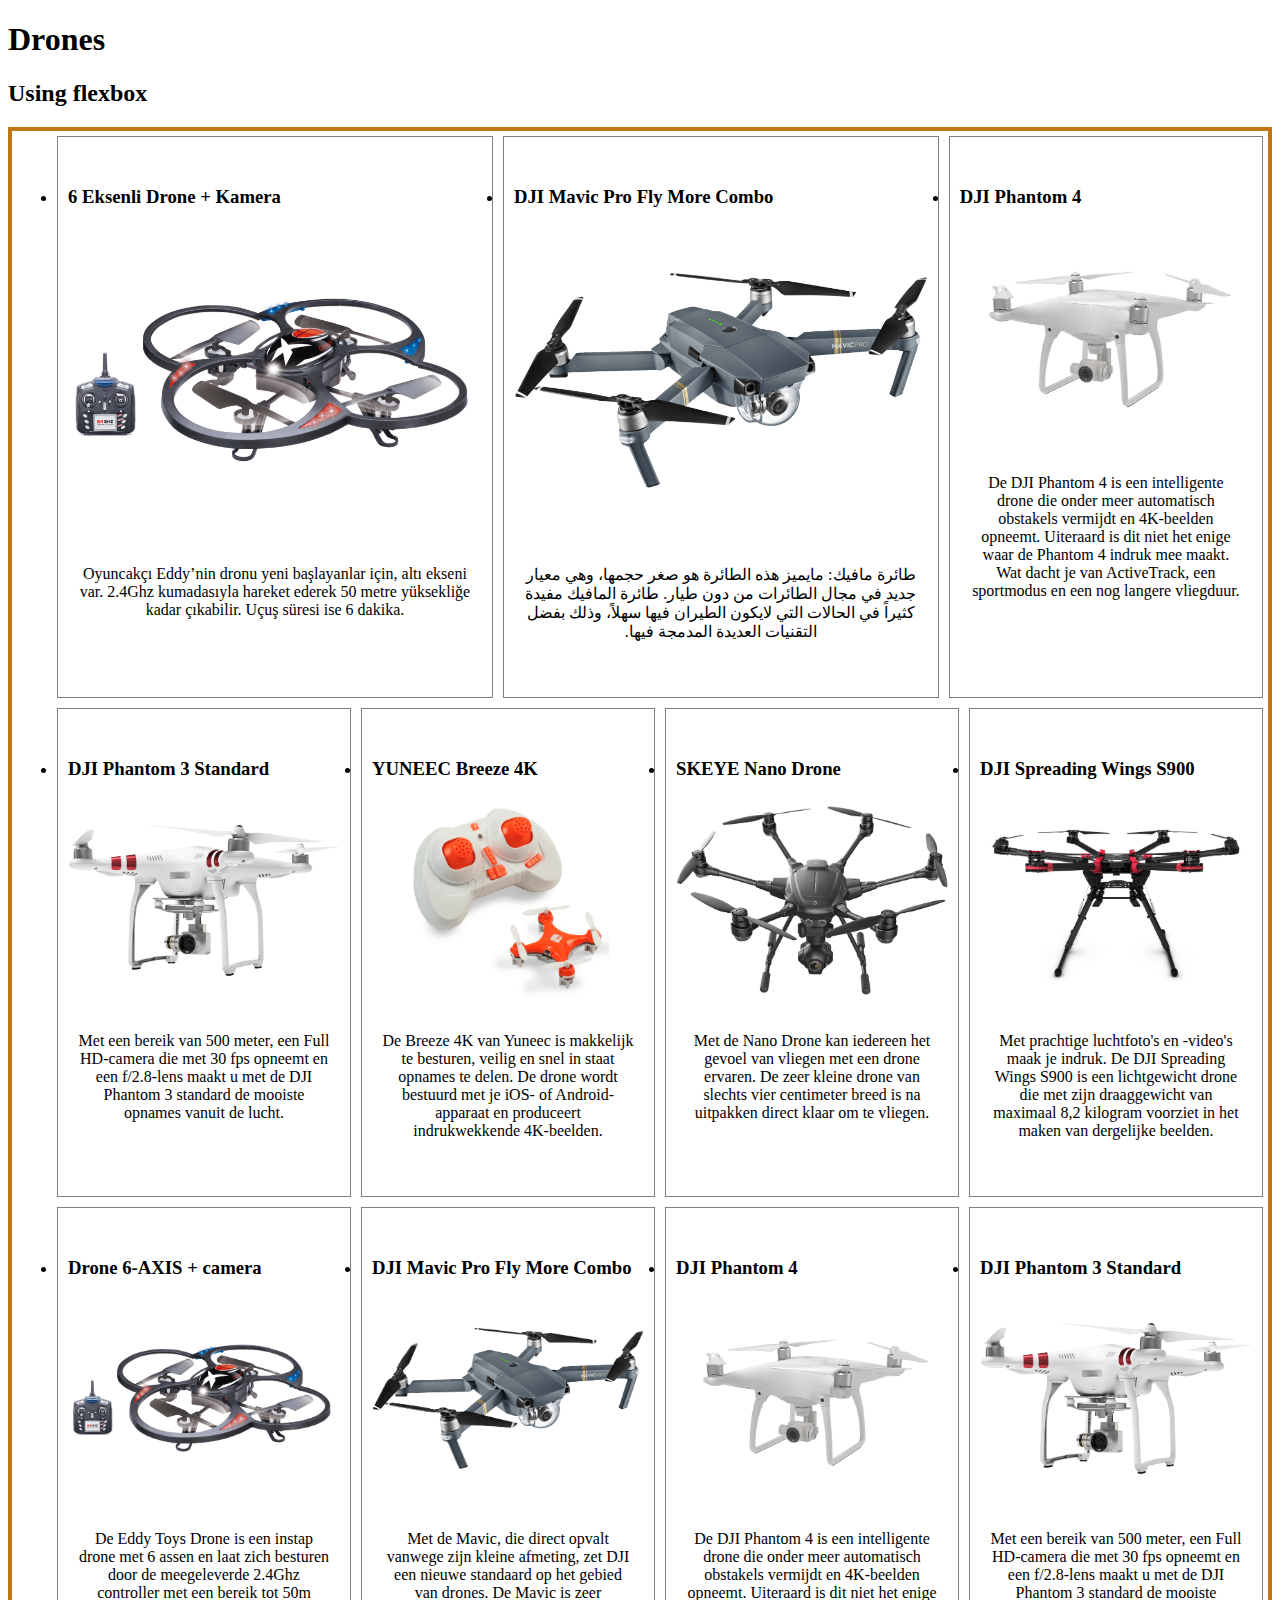
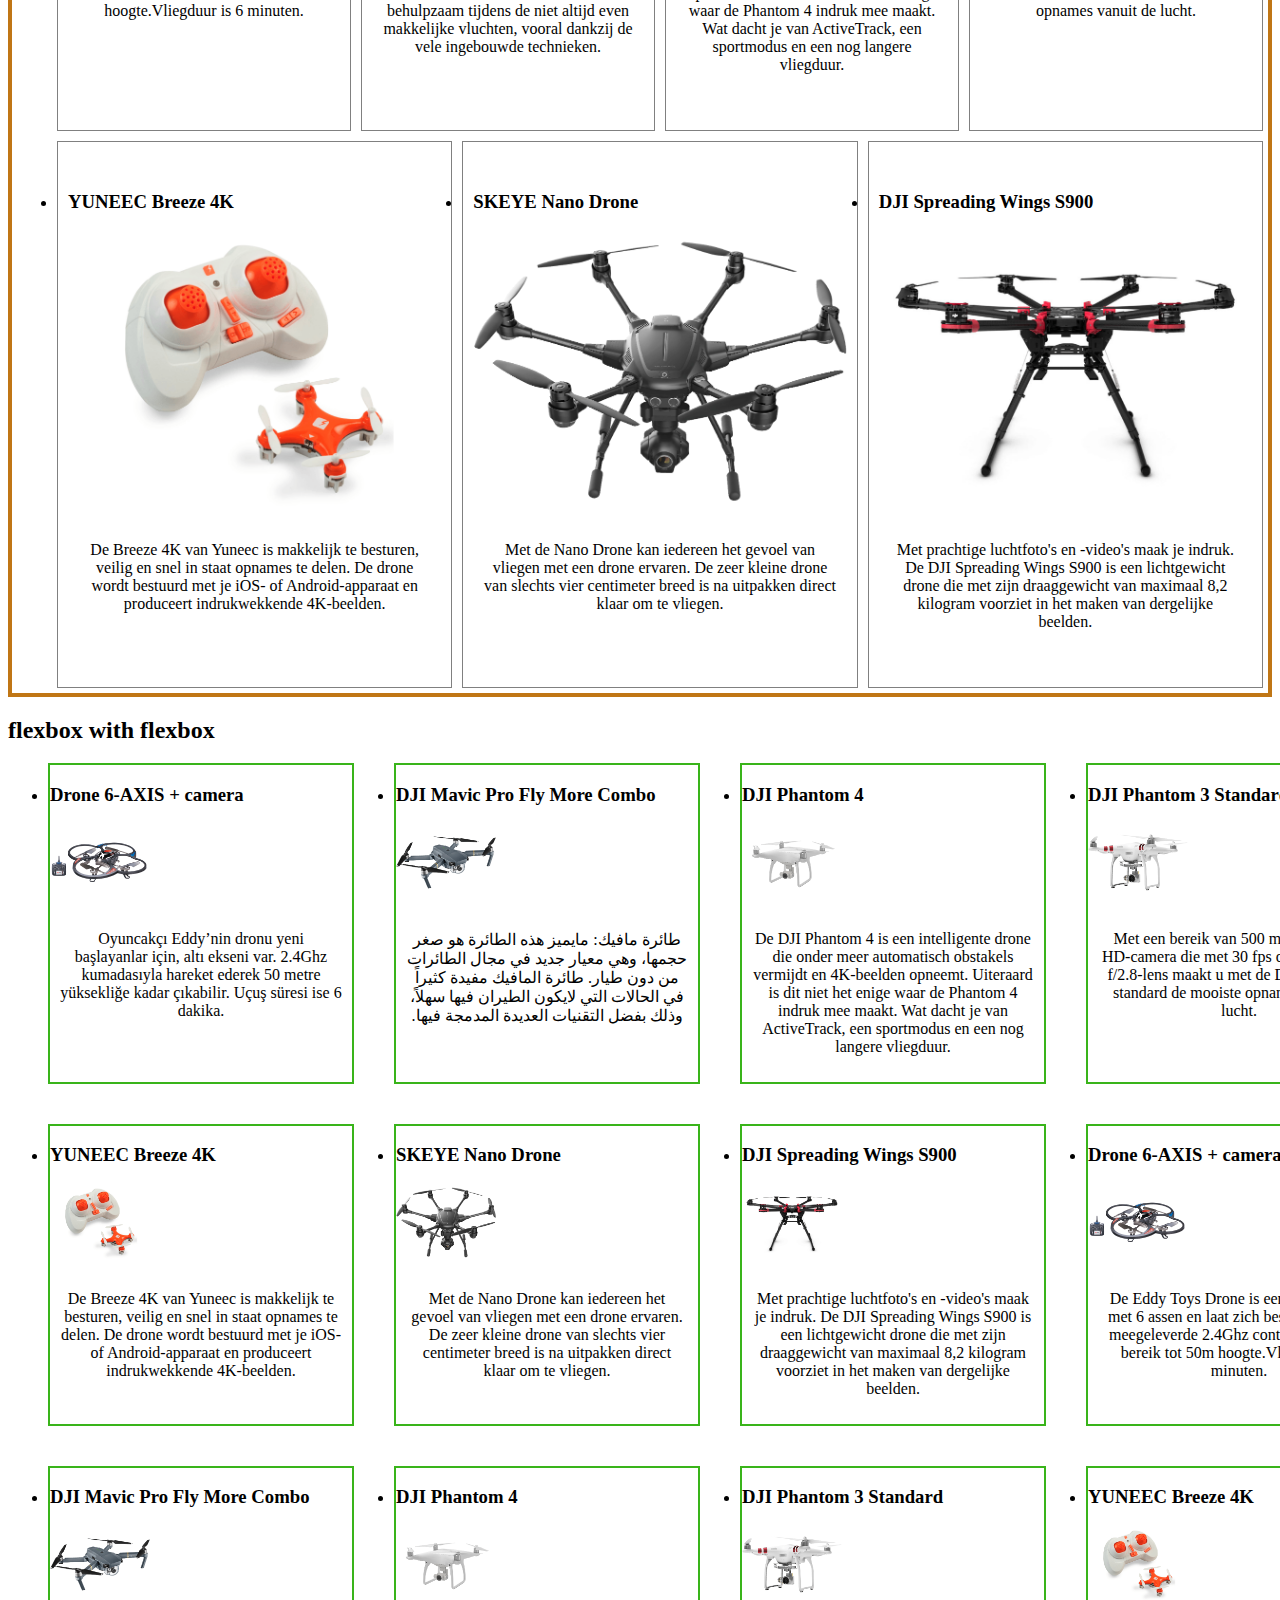
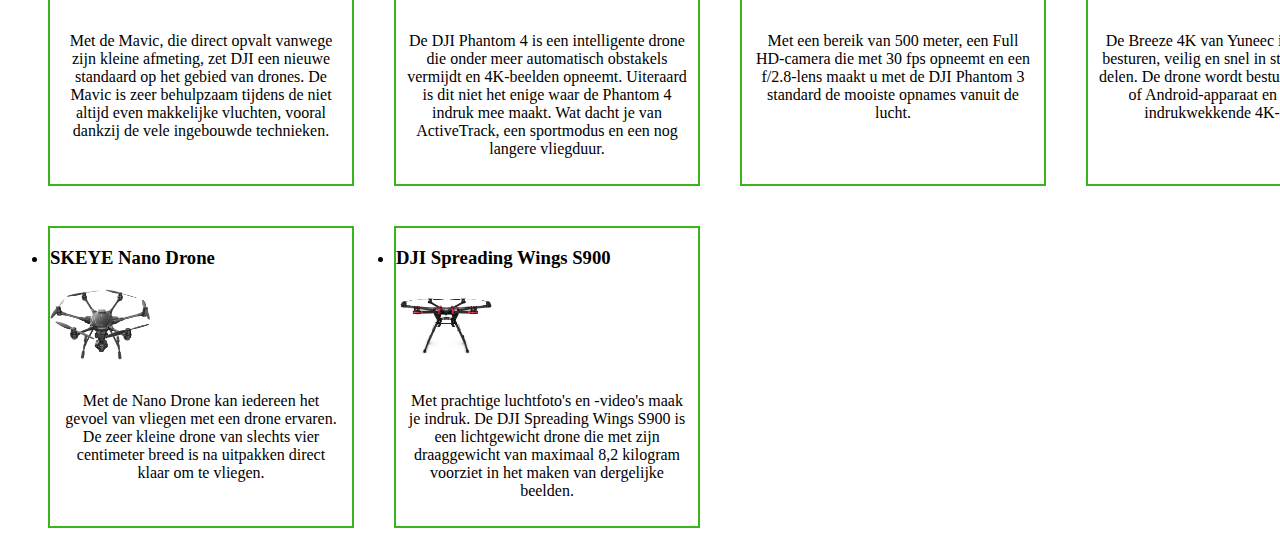
<file: prep-exercises/index.html>
<!doctype html>
<html>
    <head>
        <meta charset="utf-8">
        <meta name="viewport" content="width=device-width, initial-scale=1.0">
        <title>Drones</title>
        <link rel="stylesheet" href="style.css">
    </head>
    <body>
        <header>
            <h1>Drones</h1>
        </header>
        <main>
            <section class="flexbox-section">
                <h2>Using flexbox</h2>
                <ul class="flexbox-list">
                    <li class="flexbox-item">
                        <h3>6 Eksenli Drone + Kamera</h3>
                        <img src="images/drone1.png">
                        <p>Oyuncakçı Eddy’nin dronu yeni başlayanlar için, altı ekseni var. 2.4Ghz kumadasıyla hareket ederek 50 metre yüksekliğe kadar çıkabilir. Uçuş süresi ise 6 dakika.</p>
                    </li>
                    <li class="flexbox-item">
                        <h3>DJI Mavic Pro Fly More Combo</h3>
                        <img src="images/drone2.png">
                         <p dir="rtl">طائرة مافيك: مايميز هذه الطائرة هو صغر حجمها، وهي معيار جديد في مجال الطائرات من دون طيار. طائرة المافيك مفيدة كثيراً في الحالات التي لايكون الطيران فيها سهلاً، وذلك بفضل التقنيات العديدة المدمجة فيها.</p>
                    </li>
                    <li class="flexbox-item">
                        <h3>DJI Phantom 4</h3>
                        <img src="images/drone3.png">
                        <p>De DJI Phantom 4 is een intelligente drone die onder meer automatisch obstakels vermijdt en 4K-beelden opneemt. Uiteraard is dit niet het enige waar de Phantom 4 indruk mee maakt. Wat dacht je van ActiveTrack, een sportmodus en een nog langere vliegduur.</p>
                    </li>
                    <li class="flexbox-item">
                        <h3>DJI Phantom 3 Standard</h3>
                        <img src="images/drone4.png">
                        <p>Met een bereik van 500 meter, een Full HD-camera die met 30 fps opneemt en een f/2.8-lens maakt u met de DJI Phantom 3 standard de mooiste opnames vanuit de lucht.</p>
                    </li>
                    <li class="flexbox-item">
                        <h3>YUNEEC Breeze 4K</h3>
                        <img src="images/drone5.png">
                        <p>De Breeze 4K van Yuneec is makkelijk te besturen, veilig en snel in staat opnames te delen. De drone wordt bestuurd met je iOS- of Android-apparaat en produceert indrukwekkende 4K-beelden.</p>
                    </li>
                    <li class="flexbox-item">
                        <h3>SKEYE Nano Drone</h3>
                        <img src="images/drone6.png">
                        <p>Met de Nano Drone kan iedereen het gevoel van vliegen met een drone ervaren. De zeer kleine drone van slechts vier centimeter breed is na uitpakken direct klaar om te vliegen.</p>
                    </li>
                    <li class="flexbox-item">
                        <h3>DJI Spreading Wings S900</h3>
                        <img src="images/drone7.png">
                        <p>Met prachtige luchtfoto's en -video's maak je indruk. De DJI Spreading Wings S900 is een lichtgewicht drone die met zijn draaggewicht van maximaal 8,2 kilogram voorziet in het maken van dergelijke beelden.</p>
                    </li>
                    <li class="flexbox-item">
                        <h3>Drone 6-AXIS + camera</h3>
                        <img src="images/drone1.png">
                        <p>De Eddy Toys Drone is een instap drone met 6 assen en laat zich besturen door de meegeleverde 2.4Ghz controller met een bereik tot 50m hoogte.Vliegduur is 6 minuten.</p>
                    </li>
                    <li class="flexbox-item">
                        <h3>DJI Mavic Pro Fly More Combo</h3>
                        <img src="images/drone2.png">
                        <p>Met de Mavic, die direct opvalt vanwege zijn kleine afmeting, zet DJI een nieuwe standaard op het gebied van drones. De Mavic is zeer behulpzaam tijdens de niet altijd even makkelijke vluchten, vooral dankzij de vele ingebouwde technieken.</p>
                    </li>
                    <li class="flexbox-item">
                        <h3>DJI Phantom 4</h3>
                        <img src="images/drone3.png">
                        <p>De DJI Phantom 4 is een intelligente drone die onder meer automatisch obstakels vermijdt en 4K-beelden opneemt. Uiteraard is dit niet het enige waar de Phantom 4 indruk mee maakt. Wat dacht je van ActiveTrack, een sportmodus en een nog langere vliegduur.</p>
                    </li>
                    <li class="flexbox-item">
                        <h3>DJI Phantom 3 Standard</h3>
                        <img src="images/drone4.png">
                        <p>Met een bereik van 500 meter, een Full HD-camera die met 30 fps opneemt en een f/2.8-lens maakt u met de DJI Phantom 3 standard de mooiste opnames vanuit de lucht.</p>
                    </li>
                    <li class="flexbox-item">
                        <h3>YUNEEC Breeze 4K</h3>
                        <img src="images/drone5.png">
                        <p>De Breeze 4K van Yuneec is makkelijk te besturen, veilig en snel in staat opnames te delen. De drone wordt bestuurd met je iOS- of Android-apparaat en produceert indrukwekkende 4K-beelden.</p>
                    </li>
                    <li class="flexbox-item">
                        <h3>SKEYE Nano Drone</h3>
                        <img src="images/drone6.png">
                        <p>Met de Nano Drone kan iedereen het gevoel van vliegen met een drone ervaren. De zeer kleine drone van slechts vier centimeter breed is na uitpakken direct klaar om te vliegen.</p>
                    </li>
                    <li class="flexbox-item">
                        <h3>DJI Spreading Wings S900</h3>
                        <img src="images/drone7.png">
                        <p>Met prachtige luchtfoto's en -video's maak je indruk. De DJI Spreading Wings S900 is een lichtgewicht drone die met zijn draaggewicht van maximaal 8,2 kilogram voorziet in het maken van dergelijke beelden.</p>
                    </li>
                </ul>
                
            </section>
                        </section>
            <section class="grid-section">
                <h2>flexbox with flexbox</h2>
                <ul class="grid-list">
                    <li class="grid-item">
                        <h3>Drone 6-AXIS + camera</h3>
                        <img src="images/drone1.png">
                        <p>Oyuncakçı Eddy’nin dronu yeni başlayanlar için, altı ekseni var. 2.4Ghz kumadasıyla hareket ederek 50 metre yüksekliğe kadar çıkabilir. Uçuş süresi ise 6 dakika.</p>
                    </li>
                    <li class="grid-item">
                        <h3>DJI Mavic Pro Fly More Combo</h3>
                        <img src="images/drone2.png">
                         <p dir="rtl">طائرة مافيك: مايميز هذه الطائرة هو صغر حجمها، وهي معيار جديد في مجال الطائرات من دون طيار. طائرة المافيك مفيدة كثيراً في الحالات التي لايكون الطيران فيها سهلاً، وذلك بفضل التقنيات العديدة المدمجة فيها.</p>
                    </li>
                    <li class="grid-item">
                        <h3>DJI Phantom 4</h3>
                        <img src="images/drone3.png">
                        <p>De DJI Phantom 4 is een intelligente drone die onder meer automatisch obstakels vermijdt en 4K-beelden opneemt. Uiteraard is dit niet het enige waar de Phantom 4 indruk mee maakt. Wat dacht je van ActiveTrack, een sportmodus en een nog langere vliegduur.</p>
                    </li>
                    <li class="grid-item">
                        <h3>DJI Phantom 3 Standard</h3>
                        <img src="images/drone4.png">
                        <p>Met een bereik van 500 meter, een Full HD-camera die met 30 fps opneemt en een f/2.8-lens maakt u met de DJI Phantom 3 standard de mooiste opnames vanuit de lucht.</p>
                    </li>
                    <li class="grid-item">
                        <h3>YUNEEC Breeze 4K</h3>
                        <img src="images/drone5.png">
                        <p>De Breeze 4K van Yuneec is makkelijk te besturen, veilig en snel in staat opnames te delen. De drone wordt bestuurd met je iOS- of Android-apparaat en produceert indrukwekkende 4K-beelden.</p>
                    </li>
                    <li class="grid-item">
                        <h3>SKEYE Nano Drone</h3>
                        <img src="images/drone6.png">
                        <p>Met de Nano Drone kan iedereen het gevoel van vliegen met een drone ervaren. De zeer kleine drone van slechts vier centimeter breed is na uitpakken direct klaar om te vliegen.</p>
                    </li>
                    <li class="grid-item">
                        <h3>DJI Spreading Wings S900</h3>
                        <img src="images/drone7.png">
                        <p>Met prachtige luchtfoto's en -video's maak je indruk. De DJI Spreading Wings S900 is een lichtgewicht drone die met zijn draaggewicht van maximaal 8,2 kilogram voorziet in het maken van dergelijke beelden.</p>
                    </li>
                    <li class="grid-item">
                        <h3>Drone 6-AXIS + camera</h3>
                        <img src="images/drone1.png">
                        <p>De Eddy Toys Drone is een instap drone met 6 assen en laat zich besturen door de meegeleverde 2.4Ghz controller met een bereik tot 50m hoogte.Vliegduur is 6 minuten.</p>
                    </li>
                    <li class="grid-item">
                        <h3>DJI Mavic Pro Fly More Combo</h3>
                        <img src="images/drone2.png">
                        <p>Met de Mavic, die direct opvalt vanwege zijn kleine afmeting, zet DJI een nieuwe standaard op het gebied van drones. De Mavic is zeer behulpzaam tijdens de niet altijd even makkelijke vluchten, vooral dankzij de vele ingebouwde technieken.</p>
                    </li>
                    <li class="grid-item">
                        <h3>DJI Phantom 4</h3>
                        <img src="images/drone3.png">
                        <p>De DJI Phantom 4 is een intelligente drone die onder meer automatisch obstakels vermijdt en 4K-beelden opneemt. Uiteraard is dit niet het enige waar de Phantom 4 indruk mee maakt. Wat dacht je van ActiveTrack, een sportmodus en een nog langere vliegduur.</p>
                    </li>
                    <li class="grid-item">
                        <h3>DJI Phantom 3 Standard</h3>
                        <img src="images/drone4.png">
                        <p>Met een bereik van 500 meter, een Full HD-camera die met 30 fps opneemt en een f/2.8-lens maakt u met de DJI Phantom 3 standard de mooiste opnames vanuit de lucht.</p>
                    </li>
                    <li class="grid-item">
                        <h3>YUNEEC Breeze 4K</h3>
                        <img src="images/drone5.png">
                        <p>De Breeze 4K van Yuneec is makkelijk te besturen, veilig en snel in staat opnames te delen. De drone wordt bestuurd met je iOS- of Android-apparaat en produceert indrukwekkende 4K-beelden.</p>
                    </li>
                    <li class="grid-item">
                        <h3>SKEYE Nano Drone</h3>
                        <img src="images/drone6.png">
                        <p>Met de Nano Drone kan iedereen het gevoel van vliegen met een drone ervaren. De zeer kleine drone van slechts vier centimeter breed is na uitpakken direct klaar om te vliegen.</p>
                    </li>
                    <li class="grid-item">
                        <h3>DJI Spreading Wings S900</h3>
                        <img src="images/drone7.png">
                        <p>Met prachtige luchtfoto's en -video's maak je indruk. De DJI Spreading Wings S900 is een lichtgewicht drone die met zijn draaggewicht van maximaal 8,2 kilogram voorziet in het maken van dergelijke beelden.</p>
                    </li>
                </ul>
            </section>
        </main>
    </body>
</html>
</file>
<file: prep-exercises/style.css>
/* * {
  margin: 0;
  padding: 0;
  box-sizing: border-box;
} */
.flexbox-section .flexbox-list {
    display: flex;
       flex-wrap: wrap;
      
    border: 4px solid rgb(192, 118, 21);
    

  }
  .flexbox-item{ 
    
    padding: 30px 10px;
  border: 1px solid grey;
  margin: 5px;
  width: 150px;

  flex: 20%;
  }

  .flexbox-item:nth-child(2) , .flexbox-item:first-child{
    flex: 30%;
  }
   p{ text-align: center;
  padding: 10px;}
  .flexbox-section .flexbox-item img{
    width: 100%;
    
  }

/* Mobile Styles */
@media only screen and (max-width: 600px) {
  .flexbox-section .flexbox-list{
    display: flex;
    flex-flow: column wrap;
    border: 2px solid #df6118;
    align-items: center;
    border: 4px solid rgb(115, 21, 192);
   

  }
  li.flexbox-item{
    margin: 5px;
  width: 80%;

  /* flex: 80%; */
  }
   p{ text-align: center;
  padding: 10px;}
  .flexbox-section .flexbox-item img{
    width: 100%;
    
  }
 
}
/* Tablet Styles */
@media only screen and (min-width: 401px) and (max-width: 960px) {
  .flexbox-section .flexbox-list {
    display: flex;
       flex-wrap: wrap;
      
    border: 4px solid rgb(192, 118, 21);
    

  }
  .flexbox-item{ 
    
    padding: 30px 10px;
  border: 1px solid grey;
  margin: 5px;
  width: 150px;

  flex: 25%;
  }

  .flexbox-item:nth-child(2) , .flexbox-item:first-child{
    flex: 40%;
  }
   p{ text-align: center;
  padding: 10px;}
  .flexbox-section .flexbox-item img{
    width: 100%;
    
  }
 

   
  
 

  
 
}
/* Tablet Styles */
@media only screen and (min-width: 401px) and (max-width: 960px) {
  .grid-section .grid-list{
     
   display: grid;
   grid-template-columns: 33.33% 33.33% 33.33%; 
       grid-gap: 50px;
  }
  .grid-section .grid-list img{
    width: 100px;
  }
  .grid-section .grid-item{
    border: 2px solid #39b41a ;

  }


/* Desktop Styles */
/* @media only screen and (min-width: 961px) {
  .grid-list { background: blue;}
  /* .grid-section .grid-list{display: grid; */
   /* grid-template-columns: 33.33% 33.33% 33.33%;  */
       /* grid-gap: 50px;
       background-color: #39b41a;
       border: 4px solid #333; */
      
       
       
  }
  @media only screen and (min-width: 961px) {
  .grid-section .grid-list img{
    width: 100px;
  
  
    }
  .grid-section .grid-list{
    /* border: 2px solid #39b41a ; */
    display: grid;
   grid-template-columns: 25% 25% 25% 25%;;    
    /* align-items: center; */
    grid-gap: 40px;
        

  }
  
   .grid-section .grid-item{
    border: 2px solid #39b41a ;
  justify-content: space-evenly;
 }
  }
  
    
  
  
   

  }
  
  }
}
</file>
